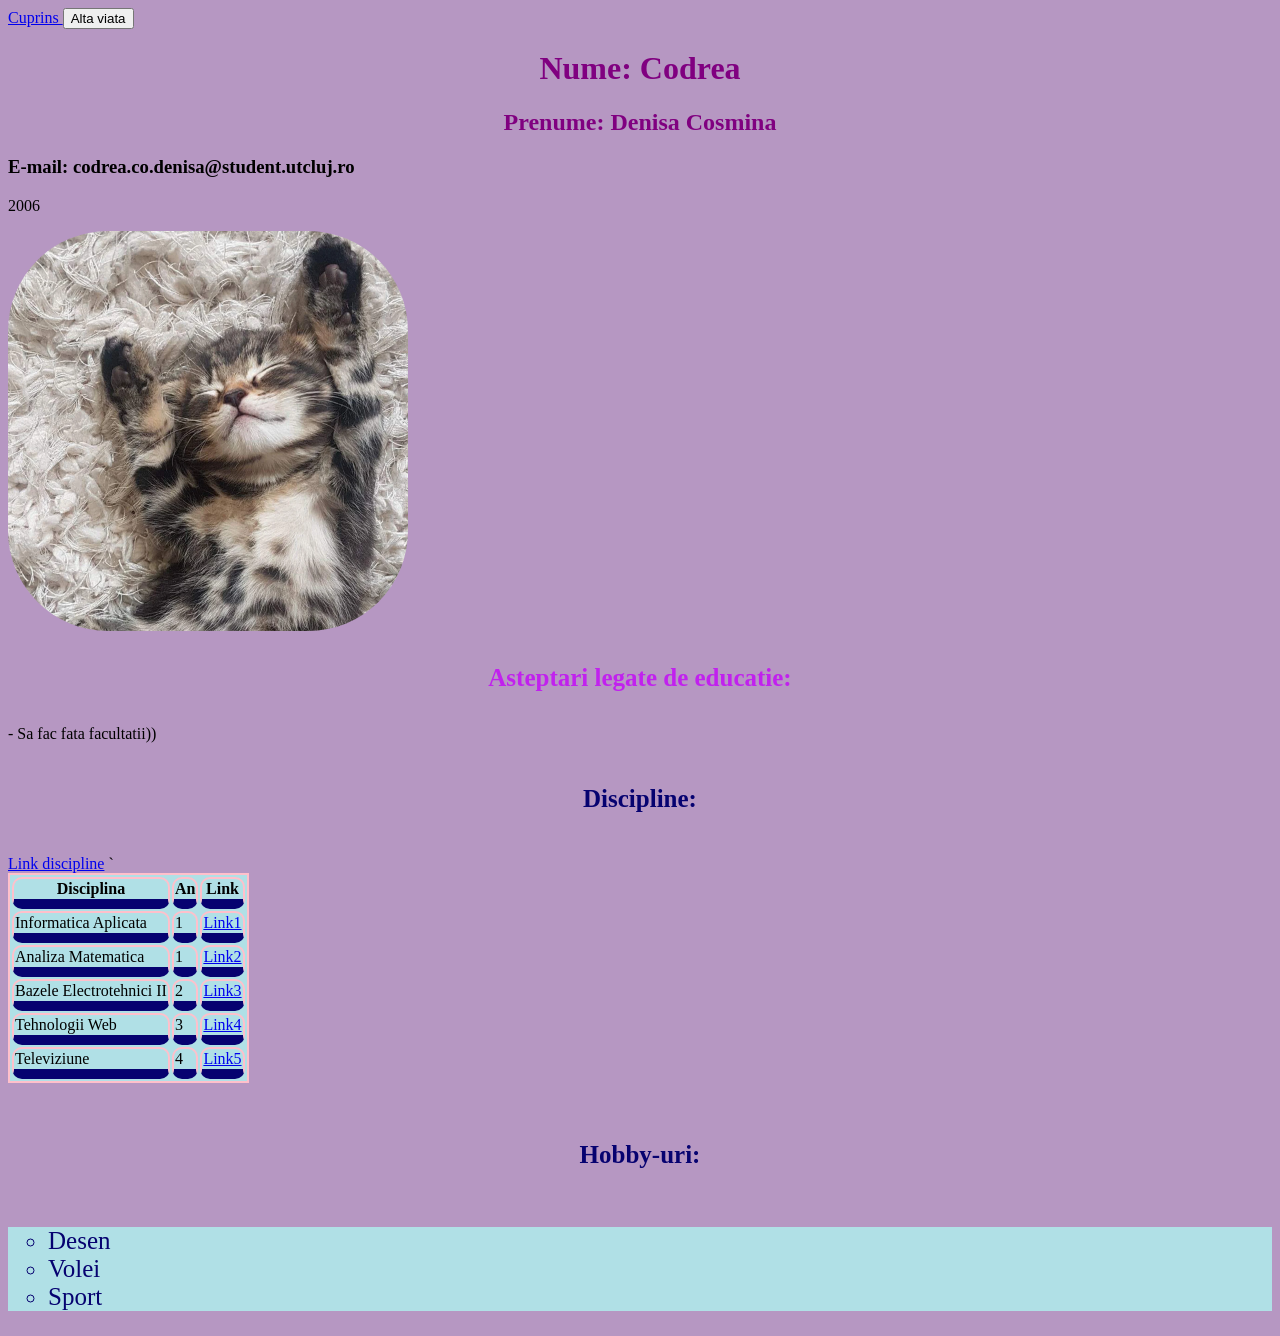
<file: index.html>
<html>
	<head>
		<title>Student</title>
		<link rel="stylesheet" href="style.css">
		<script src="script.js" defer>
		</script>
	</head>

	<body id="body">
		<a href="cuprins.html"> Cuprins </a>
		<button id="button">Alta viata</button>
		<h1 class="text-center" id="nume">Nume: Codrea </h1>
		<h2 class="text-center" id="prenume">Prenume: Denisa Cosmina </h2>
		<h3>E-mail: codrea.co.denisa@student.utcluj.ro </h3>
		<p id="anNastere">2006</p>
		<img id="rounded-img" src="images/poza.jpg" height="400px" weigh="400px" >
		<h4 class="text-center" id="experiente">Asteptari legate de educatie:</h4>
		     <p id="asteptari"> -	Sa fac fata facultatii)) </p>
		<h5> Discipline:</h6>
		<a href=" https://etti.utcluj.ro/fise-discipline/articles/ea-ro.html"> Link discipline</a>

		
`		<table>
			<tr>
				<th>Disciplina
				<th>An
				<th>Link
			</tr>
			<tr>
				<td>Informatica Aplicata
				<td>1
				<td> <a href="https://etti.utcluj.ro/files/Acasa/Site/FiseDisciplina/EaRo/06.pdf"> Link1 </a>
			</tr>
			<tr>
				<td>Analiza Matematica
				<td>1
				<td><a href="https://etti.utcluj.ro/files/Acasa/Site/FiseDisciplina/EaRo/01.pdf"> Link2</a>
			</tr>
			<tr>
				<td>Bazele Electrotehnici II
				<td>2
				<td> <a href="https://etti.utcluj.ro/files/Acasa/Site/FiseDisciplina/EaRo/16.pdf"> Link3</a>
			</tr>
			<tr>
				<td>Tehnologii Web
				<td>3
				<td> <a href="https://etti.utcluj.ro/files/Acasa/Site/FiseDisciplina/EaRo/35.pdf"> Link4</a>
			</tr>
			<tr>
				<td>Televiziune
				<td>4
				<td> <a href="https://etti.utcluj.ro/files/Acasa/Site/FiseDisciplina/EaRo/45.pdf"> Link5</a>
			</tr>




		</table>
		<h6>Hobby-uri: </h6>
		<ul class="color">
		<li>	Desen </li>
		<li>	Volei </li>
		<li>	Sport </li>
		</ul>


	</body>
</html>
</file>
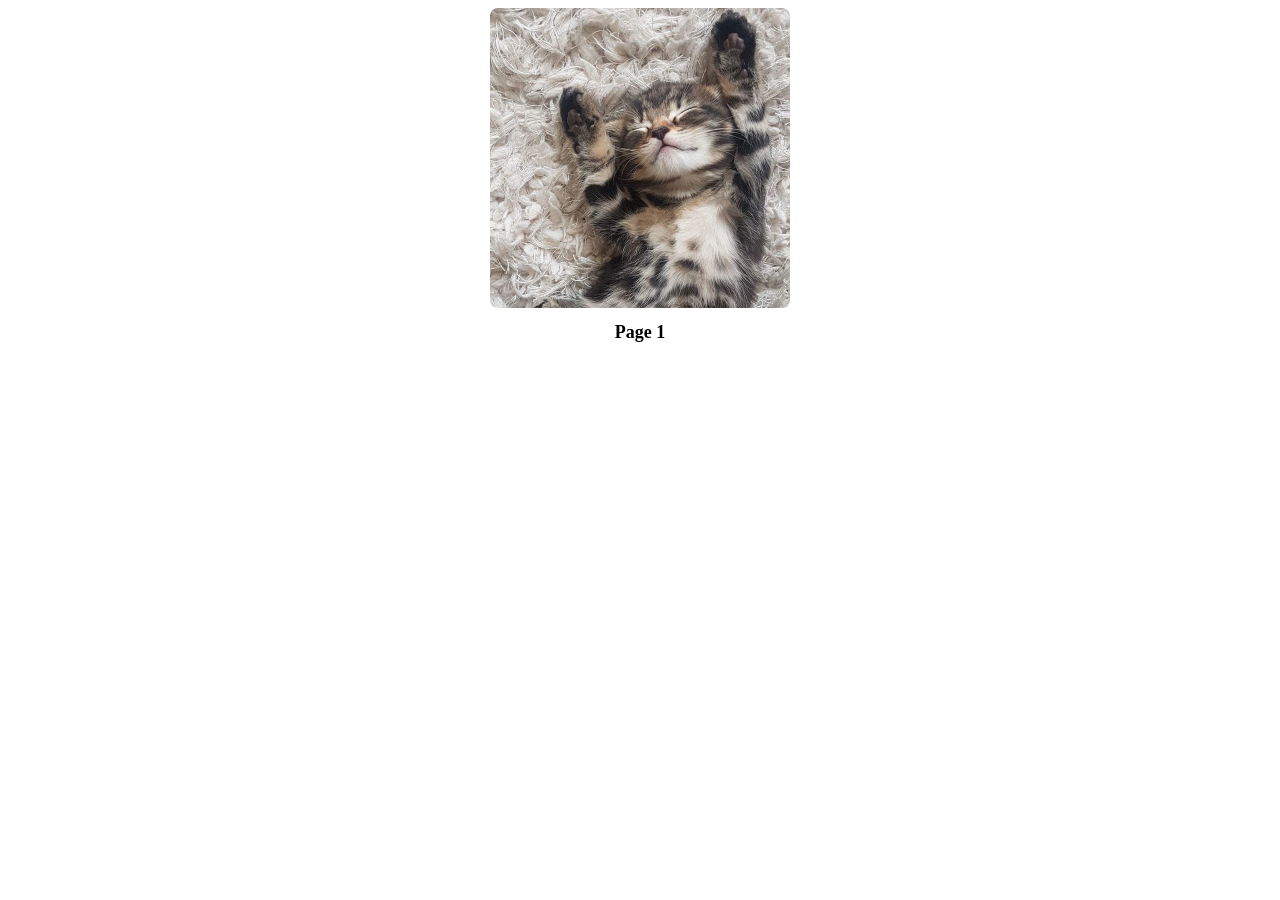
<file: cuprins.html>
<!DOCTYPE html>
<html>
<head>
	<title> Cuprins </title>
	<script src="cuprins.js" defer></script>
</head>
<body>
	<nav>
		<ul>
			<li><a href="index.html">Pagina 1</a></li>
			<li><a href="index2.html">Pagina 2</a></li>
		</ul>
	</nav>
</body>
</html>
</file>
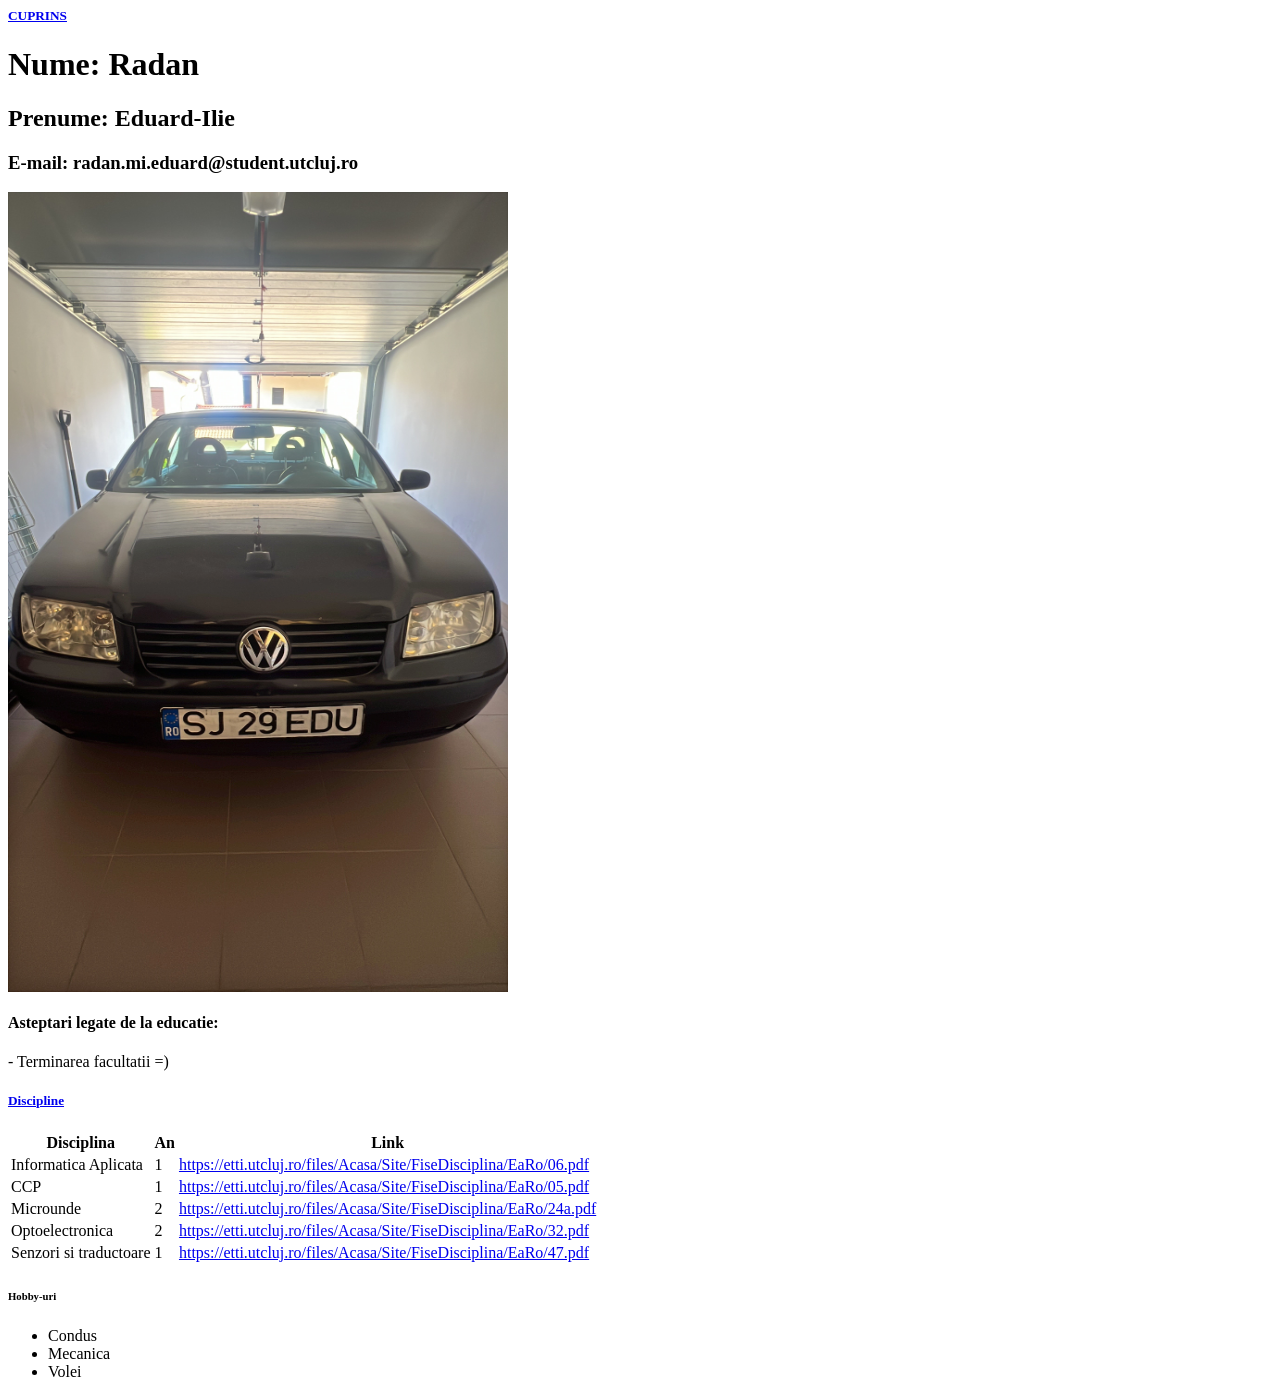
<file: index2.html>
<html>
	<head>
		<title>Student</title>
	</head>
	<body>
		<h5><a href="cuprins.html">CUPRINS</a></h5>
		<h1>Nume: Radan</h1>
		<h2>Prenume: Eduard-Ilie</h2>
		<h3>E-mail: radan.mi.eduard@student.utcluj.ro</h3>
		<img src="images\H.jpg" width="500"px height="800"px>
		<h4>Asteptari legate de la educatie: </h4>
		<p>	- Terminarea facultatii =) </p>		
		</h4>
		<h5><a href= "https://etti.utcluj.ro/fise-discipline/articles/ea-ro.html">Discipline</a></h5>
		<table>
			<tr>
				<th>Disciplina</th>
				<th>An</th>
				<th>Link</th>
			</tr>
			<tr>
				<td>Informatica Aplicata</td>
				<td>1</td>
				<td><a href="https://etti.utcluj.ro/files/Acasa/Site/FiseDisciplina/EaRo/06.pdf">https://etti.utcluj.ro/files/Acasa/Site/FiseDisciplina/EaRo/06.pdf</a></td>
			</tr>
			<tr>
				<td>CCP</td>
				<td>1</td>
				<td><a href="https://etti.utcluj.ro/files/Acasa/Site/FiseDisciplina/EaRo/05.pdf">https://etti.utcluj.ro/files/Acasa/Site/FiseDisciplina/EaRo/05.pdf</a></td>
			</tr>
			<tr>
				<td>Microunde</td>
				<td>2</td>
				<td><a href="https://etti.utcluj.ro/files/Acasa/Site/FiseDisciplina/EaRo/24a.pdf">https://etti.utcluj.ro/files/Acasa/Site/FiseDisciplina/EaRo/24a.pdf</a></td>
			</tr>
			<tr>
				<td>Optoelectronica</td>
				<td>2</td>
				<td><a href="https://etti.utcluj.ro/files/Acasa/Site/FiseDisciplina/EaRo/32.pdf">https://etti.utcluj.ro/files/Acasa/Site/FiseDisciplina/EaRo/32.pdf</a></td>
			</tr>
			<tr>
				<td>Senzori si traductoare</td>
				<td>1</td>
				<td><a href="https://etti.utcluj.ro/files/Acasa/Site/FiseDisciplina/EaRo/47.pdf">https://etti.utcluj.ro/files/Acasa/Site/FiseDisciplina/EaRo/47.pdf</a></td>
			</tr>

		</table>
		<h6>Hobby-uri</h6>
		<ul>
			<li>Condus</li>
			<li>Mecanica</li>
			<li>Volei</li>
		</ul>
	</body>
</html>
</file>
<file: style.css>
h1,h2 {
	color: purple;
}
h3:hover{
	color:#bc54bf;
	font-size: 25px;

}
h4{
	color: #C121EE;
 	text-align: center;
	font-size: 25px;

}
p1{
	color: #C121EE;
	font-size: 20px;
}
h5{
	color: #060270;
 	text-align: center;
	font-size: 25px;
}
h6{
	color: #060270;
	font-size: 25px;
	text-align:center;

}
table,td,th{
	border: 2px solid pink;	
	background: powderblue;

}
th, td {
  border-bottom: 10px solid #060270;
  border-radius: 10px;
}
.color{
	 color:#060270;
	 font-size: 25px;
}
.text-center {
	 text-align:center;
}

#rounded-img{
	 border-radius: 100px;
}
ul {
	 list-style-type: circle;
	 background: powderblue;
}
body{
	background-color:#b697c2;

}
</file>
